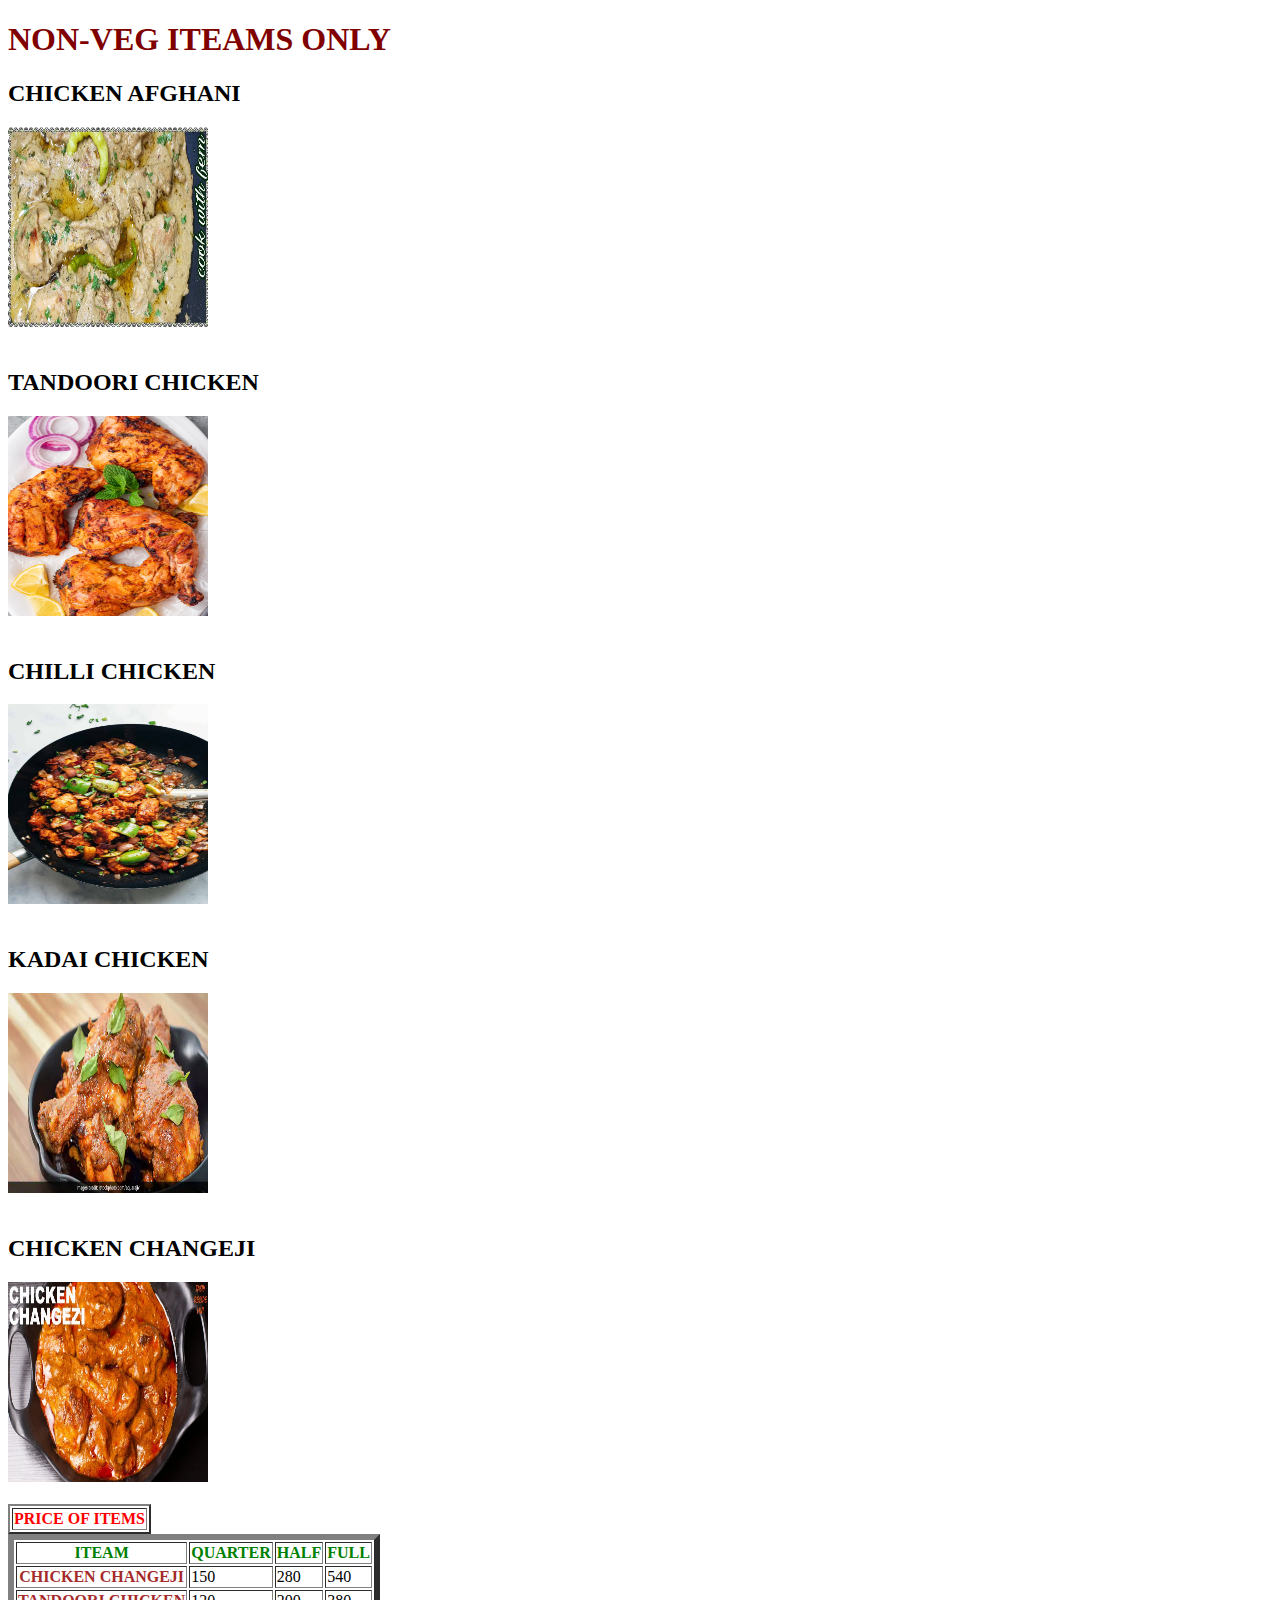
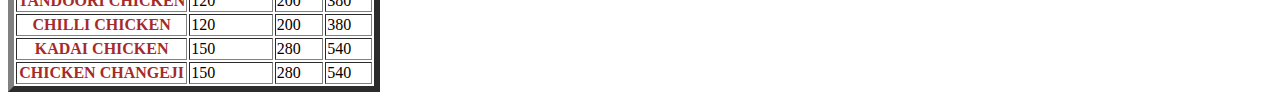
<file: index.html>
<!DOCTYPE html>
<html ln="en">
    
    <head>
        <title>BANUSI KHAJANA</title>
        <meta charset="UTF-8">
        <link href="index.css" rel="stylesheet">
        <!-- internal css-->
        <style>
            body{background-color:rgba(210, 250, 250, 0)}
            h1{color:maroon}
        </style>
    </head>
    <body>
        <h1>NON-VEG ITEAMS ONLY</h1>
        <h2>CHICKEN AFGHANI</h2>
        <img src="./photos/chicken-afghani.jpg" width="200" height="200" ></a><br><br>
        <h2>TANDOORI CHICKEN</h2>
        <img src="./photos/tandoori-chicken.jpg" width="200" height="200"></a><br><br>
        <h2>CHILLI CHICKEN</h2>
        <img src="./photos/chilli-chicken.jpg" width="200" height="200"></a><br><br>
        <h2>KADAI CHICKEN</h2>
        <img src="./photos/kadai-chicken.jpg" width="200" height="200"></a><br><br>
        <h2>CHICKEN CHANGEJI</h2>
        <img src="./photos/chicken-changeji.jpg" width="200" height="200"><a/><br><br>
        <!--inline css-->
        <table border="2">
        <th style="color:red">PRICE OF ITEMS</th>
        </table>
        <table border="6">
            
            <tr style="color:green">
                <th>
                    ITEAM
                </th>
                <th>
                    QUARTER
                </th>
                <th>
                    HALF
                </th>
                <th>
                    FULL
                </th>
            </tr>
            <tr>
                <th style="color:brown">
                    CHICKEN CHANGEJI
                </th>
                <td>
                    150
                </td>
                <td>
                    280
                </td>
                <td>
                    540
                </td>
            </tr>
            <tr>
                <th style="color:brown">
                    TANDOORI CHICKEN
                </th>
                <td>
                    120
                </td>
                <td>
                    200
                </td>
                <td>
                    380
                </td>
            </tr>
            <tr>
                <th style="color:brown">
                CHILLI CHICKEN</th>
                <td>
                    120
                </td>
                <td>
                    200
                </td>
                <td>
                    380
                </td>
            </tr>
            <tr>
                <th style="color:brown">
                    KADAI CHICKEN
                </th>
                <td>
                    150
                </td>
                <td>
                    280
                </td>
                <td>
                    540
                </td>
            </tr>
            <tr>
                <th style="color:brown">
                CHICKEN CHANGEJI</th>
                <td>
                    150
                </td>
                <td>
                    280
                </td>
                <td>
                    540
                </td>
           </table>
    </body>
</html>
</file>
<file: index.css>
.h2{
    color:"red";
}
</file>
